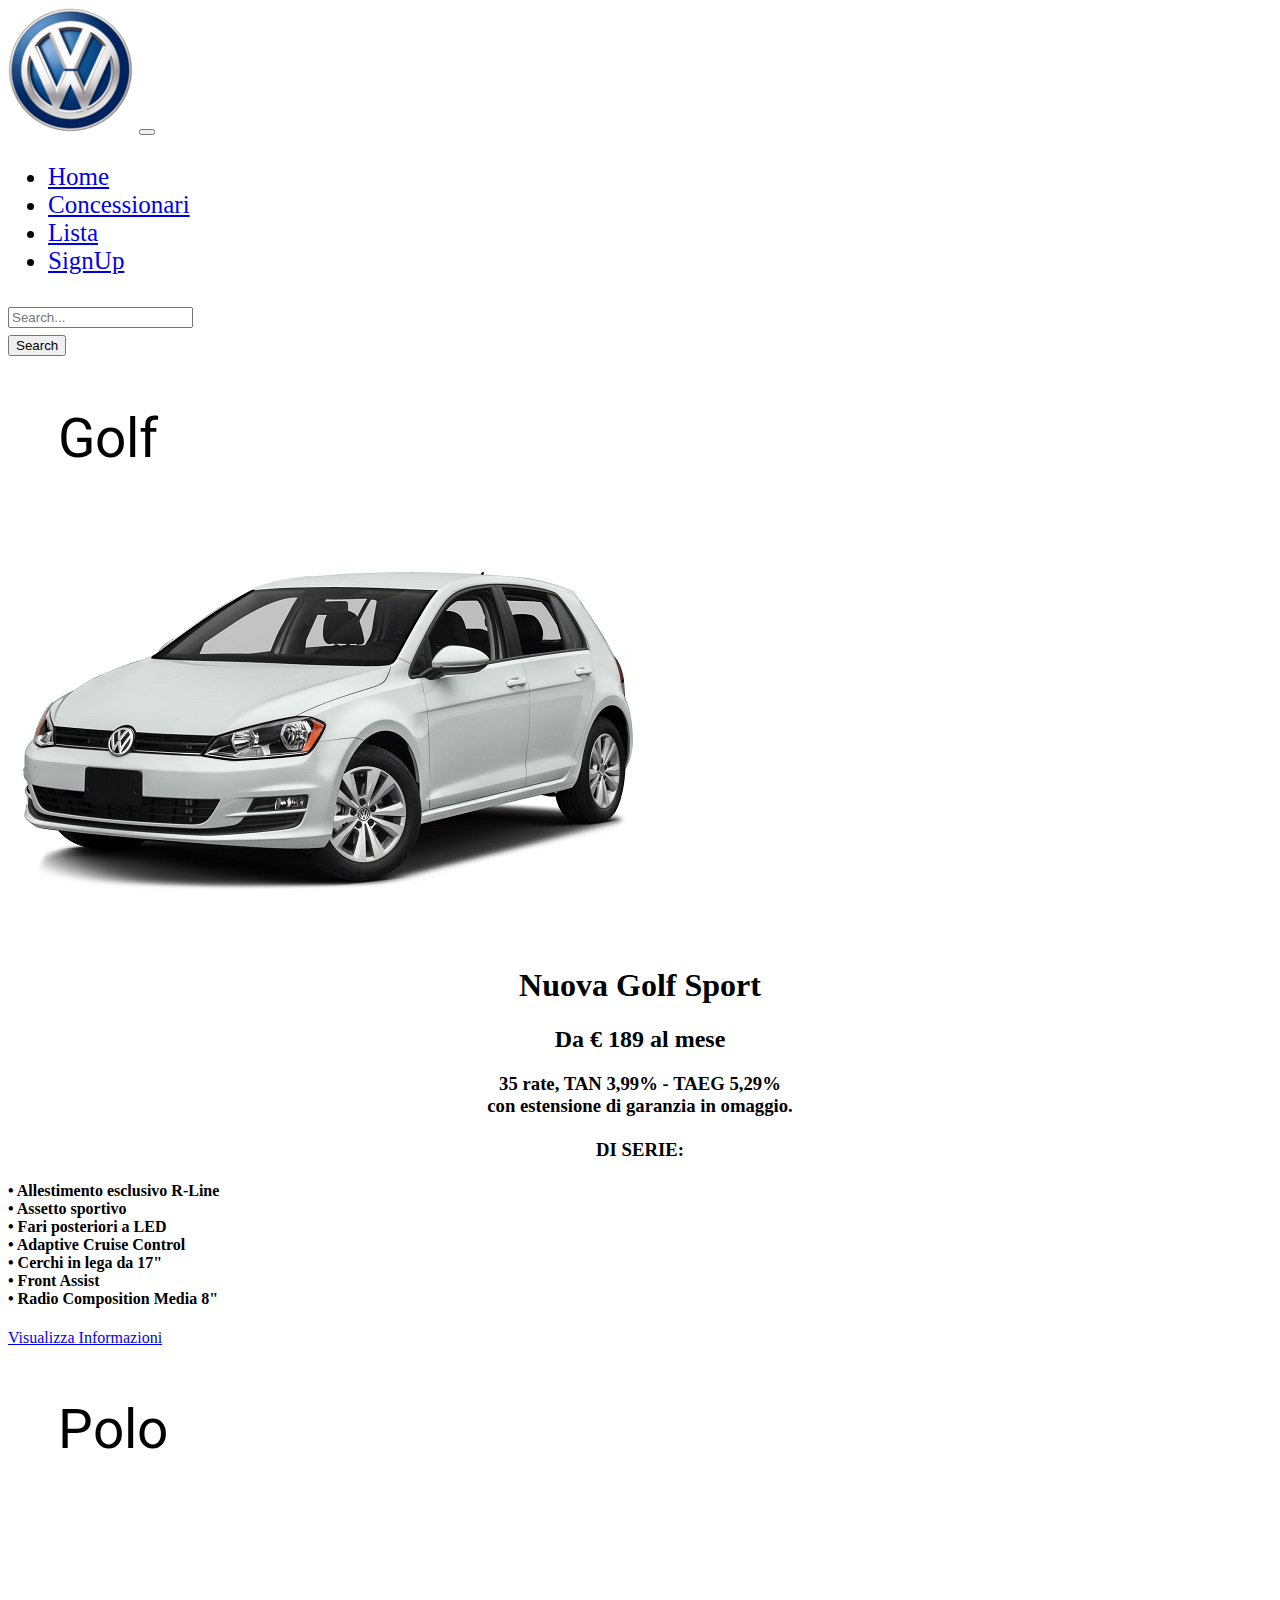
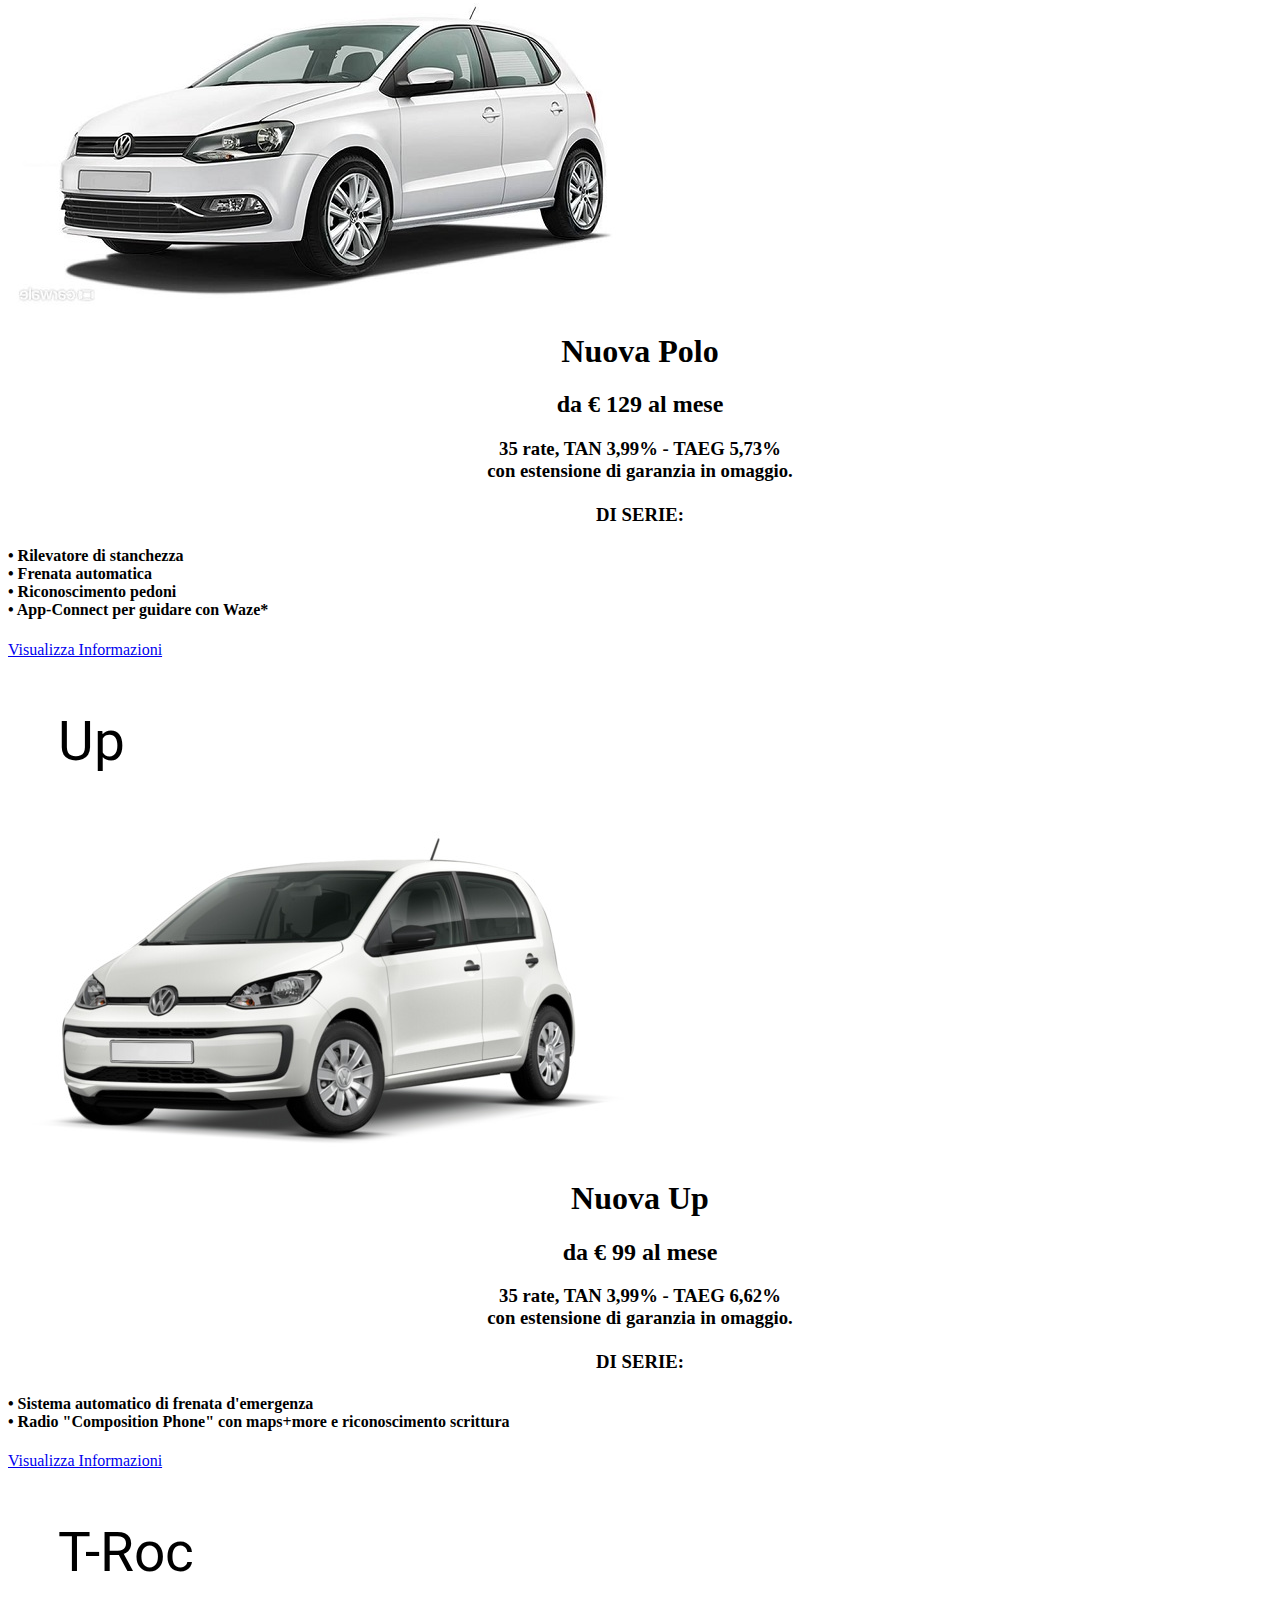
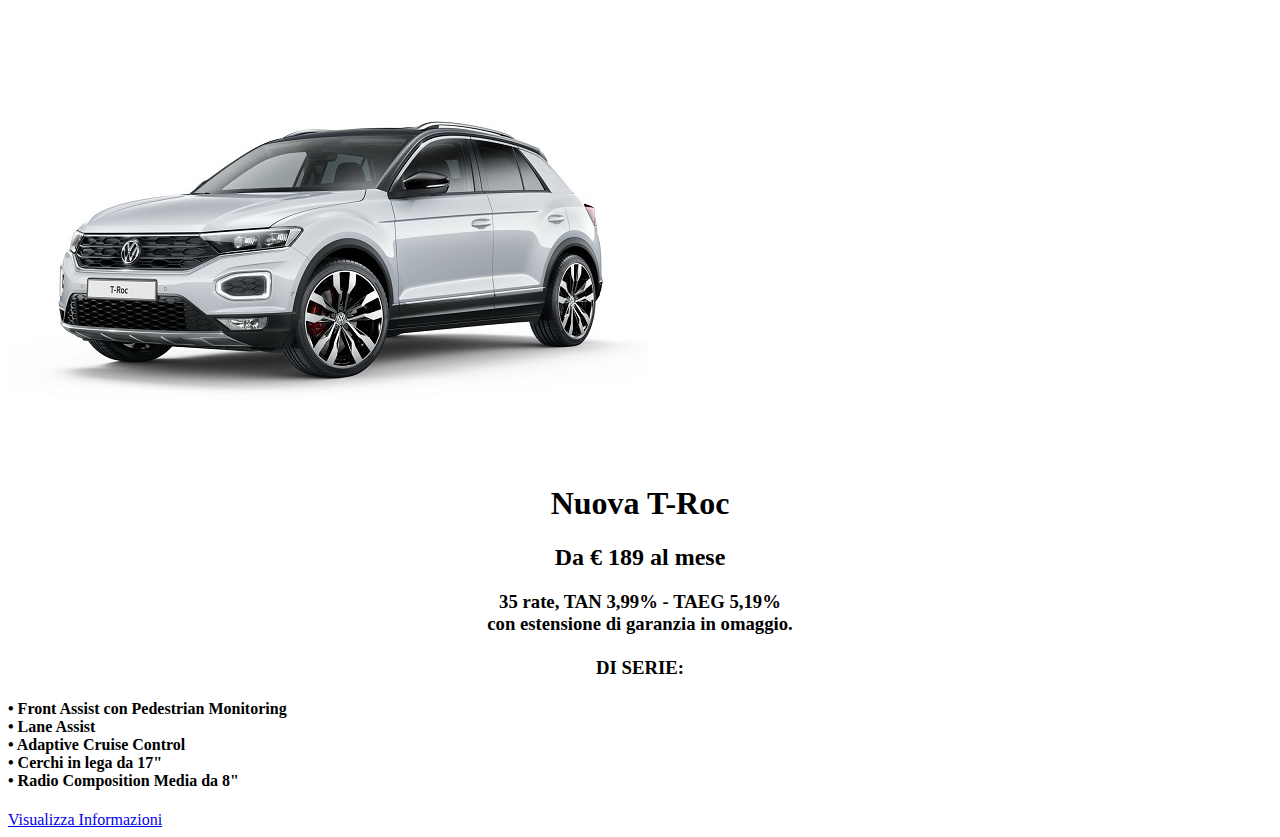
<file: index.html>
﻿<!DOCTYPE html>

<html>

<head>
    <meta charset="utf-8" />
    <meta name="viewport" content="width=device-width, initial-scale=1.0">
    <link rel="stylesheet" href="./css/style.css">
    <link href="https://fonts.googleapis.com/css?family=Roboto" rel="stylesheet" />
    <!--OG META per la condivisione social-->
    <meta property="og:title" content=" Titolo social" />
    <meta property="og:description" content="Descrizione social">
    <meta property="og:image" content="https://images.wired.it/wp-content/uploads/2015/03/1426782345_Le-puntate-di-Breaking-bad-sono-62.-Sulla-tavola-periodica-62-%C3%A8-il-numero-del-samario-sostanza-usata-anche-per-curare-il-cancro-ai-polmoni.jpg">
    <link rel="stylesheet" href="https://stackpath.bootstrapcdn.com/bootstrap/4.1.1/css/bootstrap.min.css" integrity="sha384-WskhaSGFgHYWDcbwN70/dfYBj47jz9qbsMId/iRN3ewGhXQFZCSftd1LZCfmhktB" crossorigin="anonymous">
</head>
<title>nuovo titolo</title>

<body>
    <div class="container-fluid">
        <nav id="mainMenu" class="navbar navbar-expand-lg navbar-light bg-primary">
            <a class="navbar-brand"><img src="./img/logo.png" alt=""></a>
            <button class="navbar-toggler" type="button" data-toggle="collapse" data-target="#navbarNav" aria-controls="navbarNav" aria-expanded="false" aria-label="Toggle navigation">
                      <span class="navbar-toggler-icon"></span>
                    </button>
            <div class="collapse navbar-collapse" id="navbarNav">
                <ul class="navbar-nav">
                    <li class="nav-item active">
                        <a class="nav-link" href="#">Home</a>
                    </li>
                    <li class="nav-item">
                        <a class="nav-link" href="Concessionari.html">Concessionari</a>
                    </li>
                    <li class="nav-item">
                        <a class="nav-link" href="lista.html">Lista</a>
                    </li>
                    <li class="nav-item">
                        <a class="nav-link" href="Signup.html">SignUp</a>
                    </li>

                </ul>
            </div>
            <div class="col-md-3 input-group">
                <input type="text" class="form-control" placeholder="Search..." aria-label="Recipient's username" aria-describedby="basic-addon2">
                <div class="input-group-append">
                    <button class="btn btn-outline-light" type="button">Search</button>
                </div>
            </div>
        </nav>
        <div class="container">
            <div class="autoid">Golf</div>
            <div class="row">
                <div class="col-md-8 car-image">
                    <img src="./img/golf.png" alt="">
                </div>
                <div class="col-md-4">
                    <div class="auto">
                        <h1>Nuova Golf Sport</h1>
                        <h2>Da € 189 al mese</h2>
                        <h3>35 rate, TAN 3,99% - TAEG 5,29%
                            <br> con estensione di garanzia in omaggio.
                            <br><br> DI SERIE:
                        </h3>
                        <h4> • Allestimento esclusivo R-Line
                            <br> • Assetto sportivo
                            <br> • Fari posteriori a LED
                            <br> • Adaptive Cruise Control
                            <br> • Cerchi in lega da 17"
                            <br> • Front Assist
                            <br> • Radio Composition Media 8"
                        </h4>
                    </div>
                </div>
                <a href="golf.html" class="btn btn-primary btn-lg active btn-block" role="button" aria-pressed="true">Visualizza Informazioni</a>
            </div>


            <div class="autoid">Polo</div>
            <div class="row">
                <br><br>
                <div class="col-md-8 car-image">
                    <img src="./img/polo.jpg" alt="">
                </div>
                <div class="col-md-4">
                    <div class="auto">
                        <h1>Nuova Polo</h1>
                        <h2>da € 129 al mese</h2>
                        <h3>35 rate, TAN 3,99% - TAEG 5,73%
                            <br> con estensione di garanzia in omaggio.
                            <br><br> DI SERIE:
                        </h3>
                        <h4> • Rilevatore di stanchezza
                            <br> • Frenata automatica
                            <br> • Riconoscimento pedoni
                            <br> • App-Connect per guidare con Waze*
                        </h4>
                    </div>
                </div>
                <a href="polo.html" class="btn btn-primary btn-lg active btn-block" role="button" aria-pressed="true">Visualizza Informazioni</a>
            </div>


            <div class="autoid">Up</div>
            <div class="row">
                <div class="col-md-8 car-image">
                    <img src="./img/up.png" alt="">
                </div>
                <div class="col-md-4">
                    <div class="auto">
                        <h1>Nuova Up</h1>
                        <h2>da € 99 al mese</h2>
                        <h3>35 rate, TAN 3,99% - TAEG 6,62%
                            <br> con estensione di garanzia in omaggio.
                            <br><br> DI SERIE:
                        </h3>
                        <h4> • Sistema automatico di frenata d'emergenza
                            <br> • Radio "Composition Phone" con maps+more e riconoscimento scrittura

                        </h4>
                    </div>
                </div>
                <a href="up.html" class="btn btn-primary btn-lg active btn-block" role="button" aria-pressed="true">Visualizza Informazioni</a>
            </div>

            <div class="autoid">T-Roc</div>
            <div class="card-body">
                <div class="row">
                    <div class="col-md-8 car-image">
                        <img src="./img/t.jpg" alt="">
                    </div>
                    <div class="col-md-4">
                        <div class="auto">
                            <h1>Nuova T-Roc</h1>
                            <h2>Da € 189 al mese</h2>
                            <h3>35 rate, TAN 3,99% - TAEG 5,19%
                                <br> con estensione di garanzia in omaggio.
                                <br><br> DI SERIE:
                            </h3>
                            <h4> • Front Assist con Pedestrian Monitoring
                                <br> • Lane Assist
                                <br> • Adaptive Cruise Control
                                <br> • Cerchi in lega da 17"
                                <br> • Radio Composition Media da 8"
                            </h4>
                        </div>
                    </div>
                    <a href="troc.html" class="btn btn-primary btn-lg active btn-block" role="button" aria-pressed="true">Visualizza Informazioni</a>
                </div>
            </div>
        </div>



        <script src="js/jquery-3.3.1.js"></script>
        <script src="https://cdnjs.cloudflare.com/ajax/libs/popper.js/1.14.3/umd/popper.min.js" integrity="sha384-ZMP7rVo3mIykV+2+9J3UJ46jBk0WLaUAdn689aCwoqbBJiSnjAK/l8WvCWPIPm49" crossorigin="anonymous"></script>
        <script src="https://stackpath.bootstrapcdn.com/bootstrap/4.1.1/js/bootstrap.min.js" integrity="sha384-smHYKdLADwkXOn1EmN1qk/HfnUcbVRZyYmZ4qpPea6sjB/pTJ0euyQp0Mk8ck+5T" crossorigin="anonymous"></script>
        <script src="js/main.js"></script>
</body>

</html>
</file>
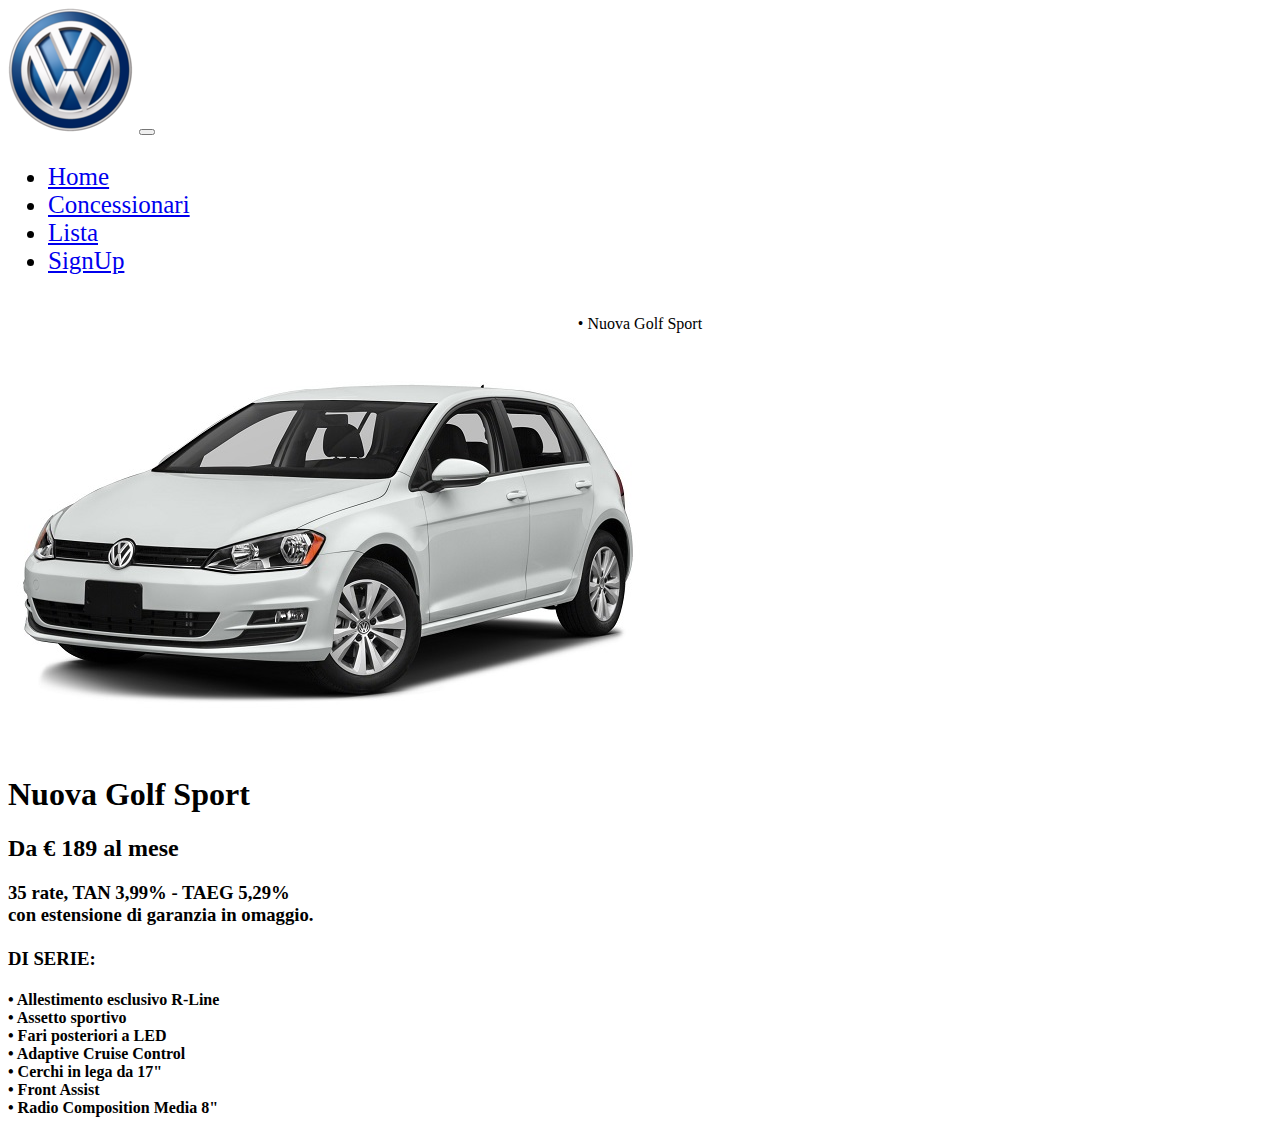
<file: golf.html>
<html>

<head>
    <meta charset="utf-8" />
    <link rel="stylesheet" href="./css/style.css">
    <link href="https://fonts.googleapis.com/css?family=Roboto" rel="stylesheet" />
    <!--OG META per la condivisione social-->
    <meta property="og:title" content=" Titolo social" />
    <meta property="og:description" content="Descrizione social">
    <meta property="og:image" content="https://images.wired.it/wp-content/uploads/2015/03/1426782345_Le-puntate-di-Breaking-bad-sono-62.-Sulla-tavola-periodica-62-%C3%A8-il-numero-del-samario-sostanza-usata-anche-per-curare-il-cancro-ai-polmoni.jpg">
    <link rel="stylesheet" href="https://stackpath.bootstrapcdn.com/bootstrap/4.1.1/css/bootstrap.min.css" integrity="sha384-WskhaSGFgHYWDcbwN70/dfYBj47jz9qbsMId/iRN3ewGhXQFZCSftd1LZCfmhktB" crossorigin="anonymous">
</head>
<title>nuovo titolo</title>

<body>
    <div class="container-fluid">
        <nav id="mainMenu" class="navbar navbar-expand-lg navbar-light bg-primary">
            <a class="navbar-brand" href="index.html"><img src="./img/logo.png" alt=""></a>
            <button class="navbar-toggler" type="button" data-toggle="collapse" data-target="#navbarNav" aria-controls="navbarNav" aria-expanded="false" aria-label="Toggle navigation">
                      <span class="navbar-toggler-icon"></span>
                    </button>
            <div class="collapse navbar-collapse" id="navbarNav">
                <ul class="navbar-nav">
                    <li class="nav-item">
                        <a class="nav-link" href="index.html">Home</a>
                    </li>
                    <li class="nav-item">
                        <a class="nav-link" href="Concessionari.html">Concessionari</a>
                    </li>
                    <li class="nav-item">
                        <a class="nav-link" href="lista.html">Lista</a>
                    </li>
                    <li class="nav-item">
                        <a class="nav-link" href="Signup.html">SignUp</a>
                    </li>

                </ul>
            </div>
        </nav>
        <div class="container">
            <form>
                <div id="golf" class="card-header">
                    • Nuova Golf Sport
                </div>
                <div class="card-body">
                    <div class="form-row">
                        <div class="form-group col-md-8">
                            <img src="./img/golf.png" alt="">
                        </div>
                        <div class="form-group col-md-4">
                            <div class="golf">
                                <h1>Nuova Golf Sport</h1>
                                <h2>Da € 189 al mese</h2>
                                <h3>35 rate, TAN 3,99% - TAEG 5,29%
                                    <br> con estensione di garanzia in omaggio.
                                    <br><br> DI SERIE:
                                </h3>
                                <h4> • Allestimento esclusivo R-Line
                                    <br> • Assetto sportivo
                                    <br> • Fari posteriori a LED
                                    <br> • Adaptive Cruise Control
                                    <br> • Cerchi in lega da 17"
                                    <br> • Front Assist
                                    <br> • Radio Composition Media 8"
                                </h4>
                            </div>
                        </div>
                    </div>
                </div>
            </form>
        </div>
        <script src="js/jquery-3.3.1.js"></script>
        <script src="https://cdnjs.cloudflare.com/ajax/libs/popper.js/1.14.3/umd/popper.min.js" integrity="sha384-ZMP7rVo3mIykV+2+9J3UJ46jBk0WLaUAdn689aCwoqbBJiSnjAK/l8WvCWPIPm49" crossorigin="anonymous"></script>
        <script src="https://stackpath.bootstrapcdn.com/bootstrap/4.1.1/js/bootstrap.min.js" integrity="sha384-smHYKdLADwkXOn1EmN1qk/HfnUcbVRZyYmZ4qpPea6sjB/pTJ0euyQp0Mk8ck+5T" crossorigin="anonymous"></script>
</body>

</html>
</file>
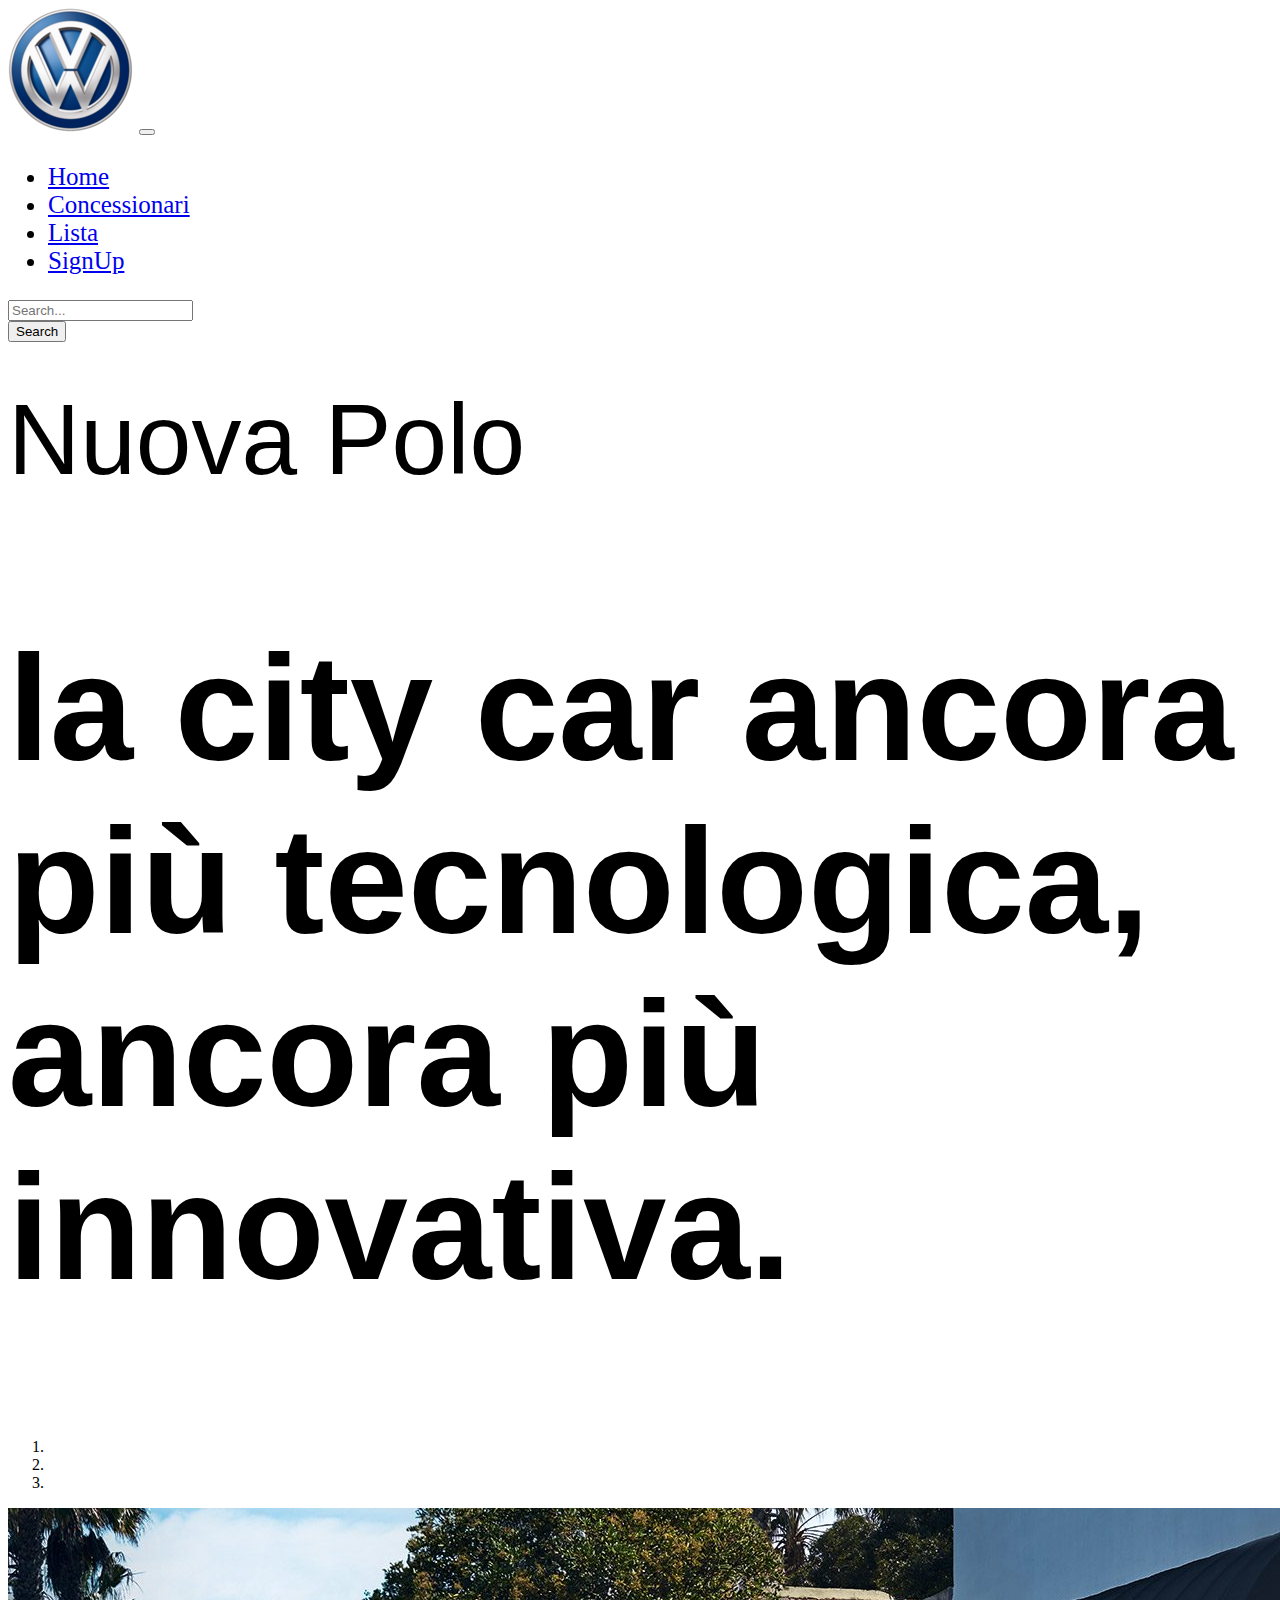
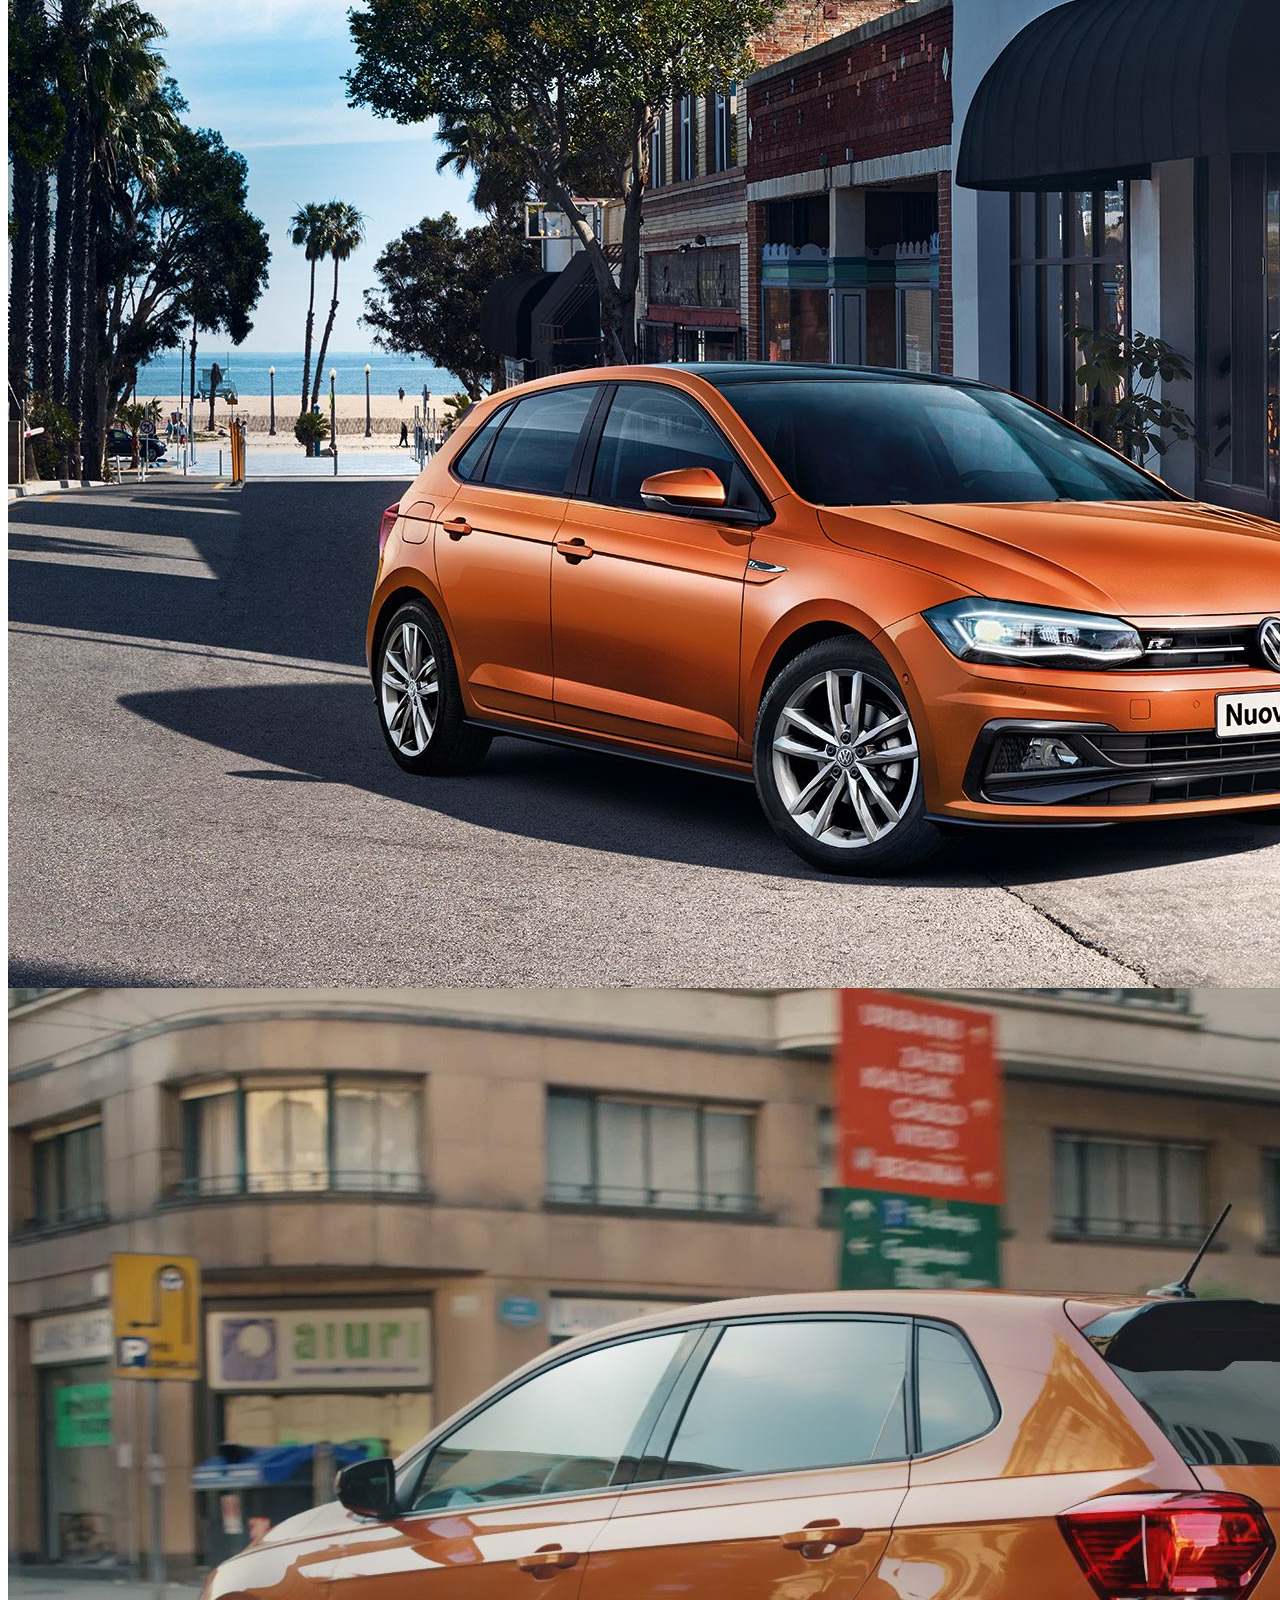
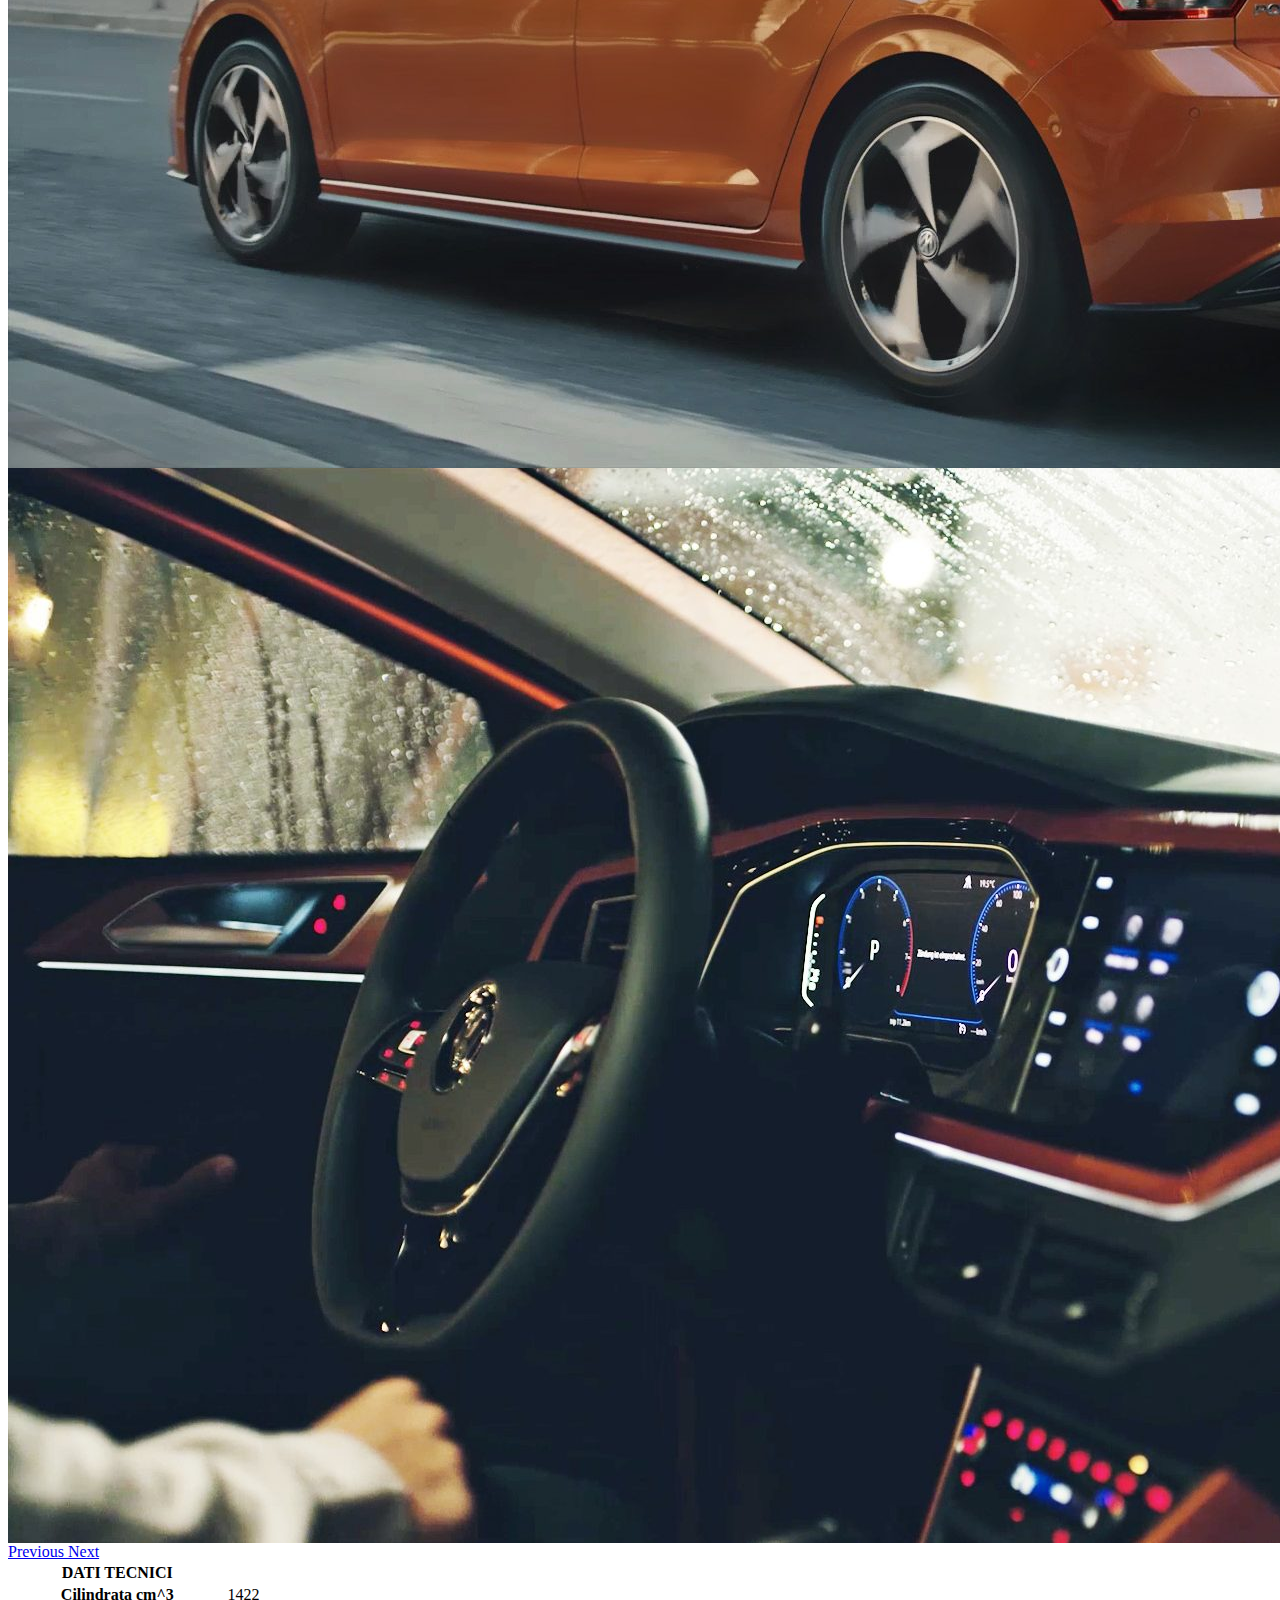
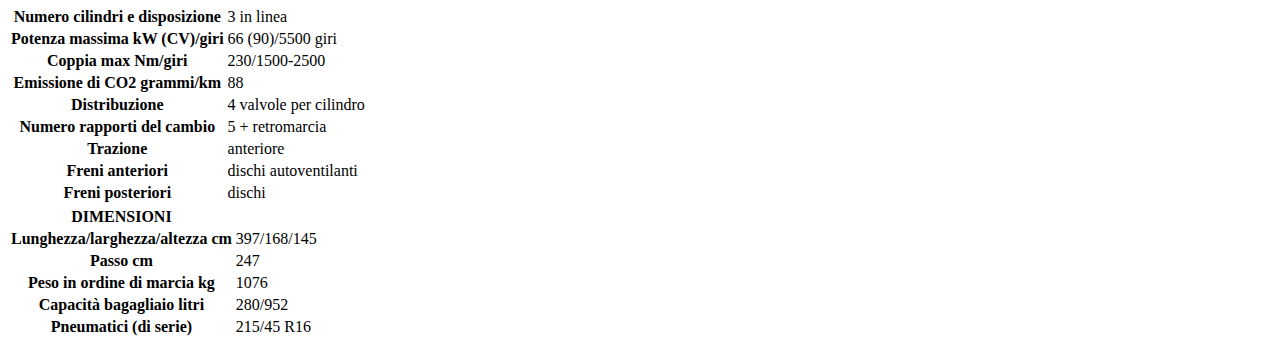
<file: polo.html>
<html>

<head>
    <meta charset="utf-8" />
    <link rel="stylesheet" href="./css/style.css">
    <link href="https://fonts.googleapis.com/css?family=Roboto" rel="stylesheet" />
    <!--OG META per la condivisione social-->
    <meta property="og:title" content=" Titolo social" />
    <meta property="og:description" content="Descrizione social">
    <meta property="og:image" content="https://images.wired.it/wp-content/uploads/2015/03/1426782345_Le-puntate-di-Breaking-bad-sono-62.-Sulla-tavola-periodica-62-%C3%A8-il-numero-del-samario-sostanza-usata-anche-per-curare-il-cancro-ai-polmoni.jpg">
    <link rel="stylesheet" href="https://stackpath.bootstrapcdn.com/bootstrap/4.1.1/css/bootstrap.min.css" integrity="sha384-WskhaSGFgHYWDcbwN70/dfYBj47jz9qbsMId/iRN3ewGhXQFZCSftd1LZCfmhktB" crossorigin="anonymous">
</head>
<title>nuovo titolo</title>

<body>
    <div class="container-fluid">
        <nav id="mainMenu" class="navbar navbar-expand-lg navbar-light bg-primary">
            <a class="navbar-brand" href="index.html"><img src="./img/logo.png" alt=""></a>
            <button class="navbar-toggler" type="button" data-toggle="collapse" data-target="#navbarNav" aria-controls="navbarNav" aria-expanded="false" aria-label="Toggle navigation">
                      <span class="navbar-toggler-icon"></span>
                    </button>
            <div class="collapse navbar-collapse" id="navbarNav">
                <ul class="navbar-nav">
                    <li class="nav-item">
                        <a class="nav-link" href="index.html">Home</a>
                    </li>
                    <li class="nav-item">
                        <a class="nav-link" href="Concessionari.html">Concessionari</a>
                    </li>
                    <li class="nav-item">
                        <a class="nav-link" href="lista.html">Lista</a>
                    </li>
                    <li class="nav-item">
                        <a class="nav-link" href="Signup.html">SignUp</a>
                    </li>

                </ul>
                <div class="col-md-3 input-group">
                    <input type="text" class="form-control" placeholder="Search..." aria-label="Recipient's username" aria-describedby="basic-addon2">
                    <div class="input-group-append">
                        <button class="btn btn-outline-light" type="button">Search</button>
                    </div>
                </div>
            </div>
        </nav>
        <div class="jumbotron jumbotron-fluid bg-primary">
            <div class="container">
                <div class="title">
                    <a>Nuova Polo</a>
                    <h2>la city car ancora più tecnologica, ancora più innovativa.</h2>
                </div>
            </div>
        </div>
        <div id="carouselExampleIndicators" class="carousel slide" data-ride="carousel">
            <ol class="carousel-indicators">
                <li data-target="#carouselExampleIndicators" data-slide-to="0" class="active"></li>
                <li data-target="#carouselExampleIndicators" data-slide-to="1"></li>
                <li data-target="#carouselExampleIndicators" data-slide-to="2"></li>
            </ol>
            <div class="carousel-inner">
                <div class="carousel-item active">
                    <img class="d-block w-100" src="img/polo/polo1.jpg" alt="First slide">
                </div>
                <div class="carousel-item">
                    <img class="d-block w-100" src="img/polo/polo2.jpg" alt="Second slide">
                </div>
                <div class="carousel-item">
                    <img class="d-block w-100" src="img/polo/polo3.jpg" alt="Third slide">
                </div>
            </div>
            <a class="carousel-control-prev" href="#carouselExampleIndicators" role="button" data-slide="prev">
                <span class="carousel-control-prev-icon" aria-hidden="true"></span>
                <span class="sr-only">Previous</span>
            </a>
            <a class="carousel-control-next" href="#carouselExampleIndicators" role="button" data-slide="next">
                <span class="carousel-control-next-icon" aria-hidden="true"></span>
                <span class="sr-only">Next</span>
            </a>
        </div>
        <table class="table table-bordered">
            <thead>
                <tr>
                    <th scope="col">DATI TECNICI</th>
                </tr>
            </thead>
            <tbody>
                <tr>
                    <th>Cilindrata cm^3</th>
                    <td>1422</td>
                </tr>
                <tr>
                    <th>Numero cilindri e disposizione</th>
                    <td>3 in linea</td>
                </tr>
                <tr>
                    <th>Potenza massima kW (CV)/giri</th>
                    <td>66 (90)/5500 giri</td>
                </tr>
                <tr>
                    <th>Coppia max Nm/giri</th>
                    <td>230/1500-2500</td>
                </tr>
                <tr>
                    <th>Emissione di CO2 grammi/km</th>
                    <td>88</td>
                </tr>
                <tr>
                    <th>Distribuzione</th>
                    <td>4 valvole per cilindro</td>
                </tr>
                <tr>
                    <th>Numero rapporti del cambio</th>
                    <td>5 + retromarcia</td>
                </tr>
                <tr>
                    <th>Trazione</th>
                    <td>anteriore</td>
                </tr>
                <tr>
                    <th>Freni anteriori</th>
                    <td>dischi autoventilanti</td>
                </tr>
                <tr>
                    <th>Freni posteriori</th>
                    <td>dischi</td>
                </tr>
            </tbody>
        </table>
        <table class="table table-bordered">
            <thead>
                <tr>
                    <th scope="col">DIMENSIONI</th>
                </tr>
            </thead>
            <tbody>
                <tr>
                    <th>Lunghezza/larghezza/altezza cm</th>
                    <td>397/168/145</td>
                </tr>
                <tr>
                    <th>Passo cm</th>
                    <td>247</td>
                </tr>
                <tr>
                    <th>Peso in ordine di marcia kg</th>
                    <td>1076</td>
                </tr>
                <tr>
                    <th>Capacità bagagliaio litri</th>
                    <td>280/952</td>
                </tr>
                <tr>
                    <th>Pneumatici (di serie)</th>
                    <td>215/45 R16</td>
                </tr>
            </tbody>
        </table>

    </div>
    <script src="js/jquery-3.3.1.js"></script>
    <script src="https://cdnjs.cloudflare.com/ajax/libs/popper.js/1.14.3/umd/popper.min.js" integrity="sha384-ZMP7rVo3mIykV+2+9J3UJ46jBk0WLaUAdn689aCwoqbBJiSnjAK/l8WvCWPIPm49" crossorigin="anonymous"></script>
    <script src="https://stackpath.bootstrapcdn.com/bootstrap/4.1.1/js/bootstrap.min.js" integrity="sha384-smHYKdLADwkXOn1EmN1qk/HfnUcbVRZyYmZ4qpPea6sjB/pTJ0euyQp0Mk8ck+5T" crossorigin="anonymous"></script>
</body>

</html>
</file>
<file: css/style.css>
#mainMenu .active .nav-link {
    cursor: default;
}

#mainMenu {
    margin-bottom: 40px;
    font-size: 25px;
}

.card-header {
    text-align: center;
}

.card-footer {
    text-align: center;
}

.auto {
    text-align: center;
}

.autoid {
    text-align: left;
    font-size: 55px;
    font-family: 'Roboto', Arial, Helvetica, sans-serif;
    margin-bottom: 50px;
    margin: 50px;
}

.car-image {
    border-image-width: 100%;
}

h4 {
    text-align: left;
}

#bottauto {
    color: white;
}

#header {
    font-size: 30px;
    font-family: 'Roboto', Arial, Helvetica, sans-serif;
}

.row {
    margin: 0px;
}

#lista {
    text-align: left;
    font-size: 30px;
    font-family: 'Roboto', Arial, Helvetica, sans-serif;
}

.title {
    font-family: 'Archivo Black', sans-serif;
    font-size: 100px;
}
</file>
